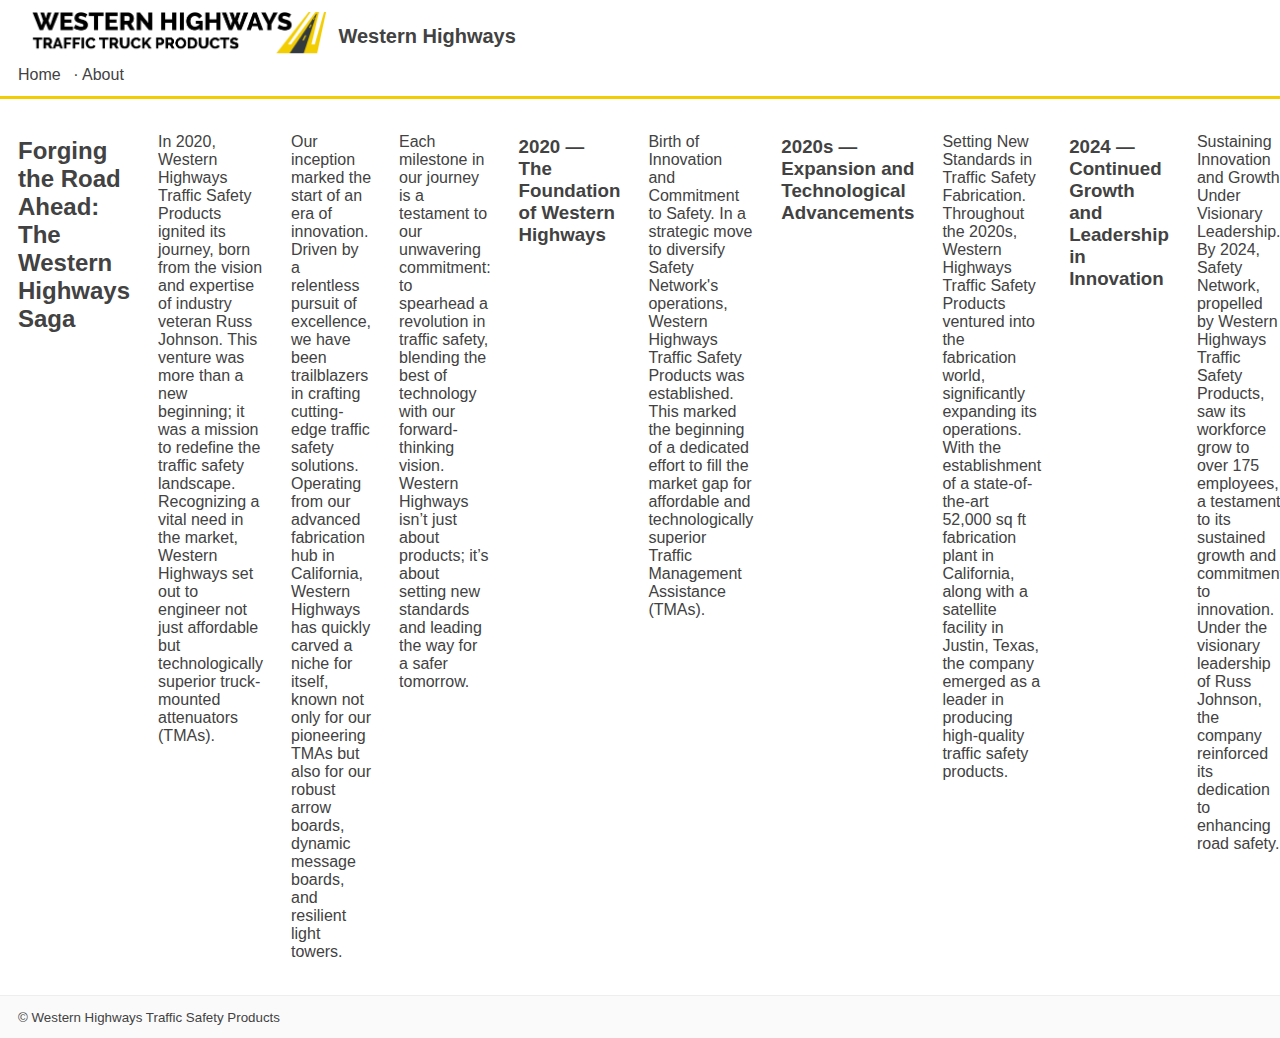
<file: about.html>
<!doctype html>
<html lang="en">
<head>
  <meta charset="utf-8">
  <meta name="viewport" content="width=device-width,initial-scale=1">
  <title>About — Western Highways</title>
  <link rel="stylesheet" href="styles.css">
</head>
<body>
  <header>
    <div class="header-inner">
      <img src="LOGO 1.png" id="logo" alt="Western Highways logo">
      <div class="site-title">Western Highways</div>
    </div>
    <nav><a href="index.html">Home</a> · <a href="about.html">About</a></nav>
  </header>

  <main class="about">
    <h2>Forging the Road Ahead: The Western Highways Saga</h2>

    <p>In 2020, Western Highways Traffic Safety Products ignited its journey, born from the vision and expertise of industry veteran Russ Johnson. This venture was more than a new beginning; it was a mission to redefine the traffic safety landscape. Recognizing a vital need in the market, Western Highways set out to engineer not just affordable but technologically superior truck-mounted attenuators (TMAs).</p>

    <p>Our inception marked the start of an era of innovation. Driven by a relentless pursuit of excellence, we have been trailblazers in crafting cutting-edge traffic safety solutions. Operating from our advanced fabrication hub in California, Western Highways has quickly carved a niche for itself, known not only for our pioneering TMAs but also for our robust arrow boards, dynamic message boards, and resilient light towers.</p>

    <p>Each milestone in our journey is a testament to our unwavering commitment: to spearhead a revolution in traffic safety, blending the best of technology with our forward-thinking vision. Western Highways isn’t just about products; it’s about setting new standards and leading the way for a safer tomorrow.</p>

    <h3>2020 — The Foundation of Western Highways</h3>
    <p>Birth of Innovation and Commitment to Safety. In a strategic move to diversify Safety Network's operations, Western Highways Traffic Safety Products was established. This marked the beginning of a dedicated effort to fill the market gap for affordable and technologically superior Traffic Management Assistance (TMAs).</p>

    <h3>2020s — Expansion and Technological Advancements</h3>
    <p>Setting New Standards in Traffic Safety Fabrication. Throughout the 2020s, Western Highways Traffic Safety Products ventured into the fabrication world, significantly expanding its operations. With the establishment of a state-of-the-art 52,000 sq ft fabrication plant in California, along with a satellite facility in Justin, Texas, the company emerged as a leader in producing high-quality traffic safety products.</p>

    <h3>2024 — Continued Growth and Leadership in Innovation</h3>
    <p>Sustaining Innovation and Growth Under Visionary Leadership. By 2024, Safety Network, propelled by Western Highways Traffic Safety Products, saw its workforce grow to over 175 employees, a testament to its sustained growth and commitment to innovation. Under the visionary leadership of Russ Johnson, the company reinforced its dedication to enhancing road safety.</p>
  </main>

  <footer>
    <small>&copy; Western Highways Traffic Safety Products</small>
  </footer>
</body>
</html>
</file>
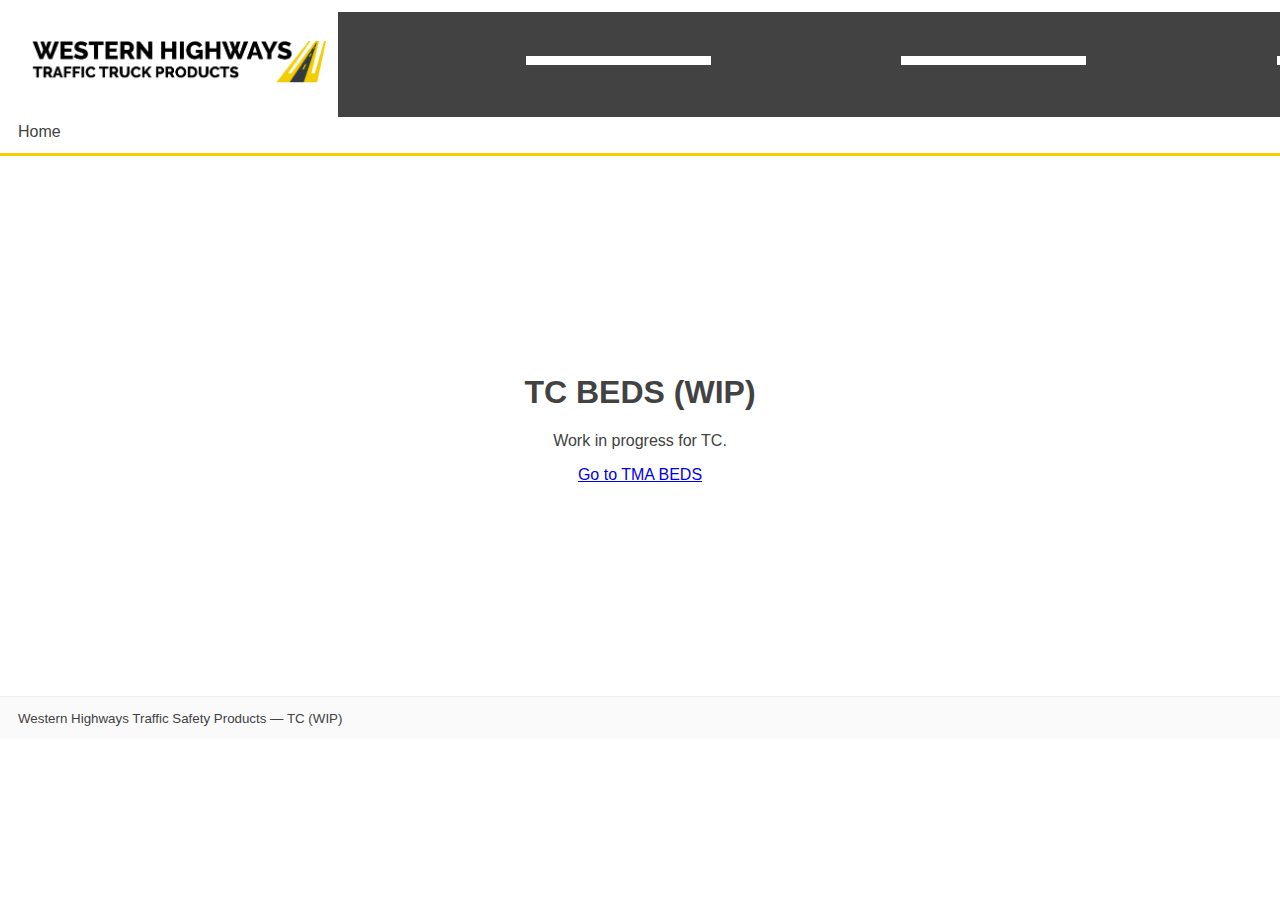
<file: tc.html>
<!doctype html>
<html lang="en">
<head>
  <meta charset="utf-8">
  <meta name="viewport" content="width=device-width,initial-scale=1">
  <title>Western Highways — TC BEDS (WIP)</title>
  <link rel="stylesheet" href="styles.css">
  <meta name="description" content="TC configurator - work in progress">
</head>
<body>
  <header>
    <div class="header-inner">
      <img src="LOGO 1.png" id="logo" alt="Western Highways logo">
      <img src="PNGS/lines.png" id="header-lines" alt="decorative lines" aria-hidden="true">
      <div class="header-road" aria-hidden="true"></div>
    </div>
    <nav><a href="index.html">Home</a></nav>
  </header>

  <main style="display:flex;align-items:center;justify-content:center;height:60vh;">
    <div style="text-align:center;">
      <h1>TC BEDS (WIP)</h1>
      <p>Work in progress for TC.</p>
      <p><a href="tma.html">Go to TMA BEDS</a></p>
    </div>
  </main>

  <footer>
    <small>Western Highways Traffic Safety Products — TC (WIP)</small>
  </footer>
</body>
</html>
</file>
<file: styles.css>
:root{
	--brand-yellow: #f2cd01;
	--brand-gray: #424242;
	--brand-black: #000000;
	--brand-white: #ffffff;
	--bg: var(--brand-white);
	--text: var(--brand-gray);
	--accent: var(--brand-yellow);
}
*{box-sizing:border-box}
body{font-family:Segoe UI,Arial,Helvetica,sans-serif;color:var(--text);background:var(--bg);margin:0}
header{background:var(--brand-white);padding:12px 18px;border-bottom:3px solid var(--brand-yellow);display:flex;flex-direction:column}
.header-inner{display:flex;align-items:center;gap:12px}
#logo{height:48px;width:auto;display:block}
.site-title{font-size:20px;font-weight:700;color:var(--brand-gray)}
nav{margin-top:6px}
nav a{color:var(--brand-gray);text-decoration:none;margin-right:8px}
.main{display:flex}
main{display:flex;gap:28px;padding:18px}
.viewer{flex:1;min-width:260px;display:flex;flex-direction:column;gap:10px}
.configurator{width:360px;max-width:36%;min-width:280px;padding-right:8px}
.swatches{width:320px}
#viewer{position:relative}
.viewer #model-sample{width:100%;height:406px;border:1px solid #cfcfcf;border-radius:6px;display:flex;align-items:center;justify-content:center;font-weight:600;background:linear-gradient(180deg,var(--brand-white),#fbfbfb)}
/* ensure embedded viewers fill the container */
.model-container{height:406px}
.model-container model-viewer,.model-container iframe{width:100%;height:100%;border:0}
#swatch-list{display:flex;flex-wrap:wrap;gap:8px;padding-top:8px}
.hint{color:var(--brand-gray);font-size:13px}
.swatch{width:40px;height:40px;border-radius:4px;border:2px solid rgba(0,0,0,0.08);cursor:pointer}
.swatch:focus{outline:3px solid rgba(242,205,1,0.25)}
.configurator h2{margin-top:0}
.control{margin-bottom:12px}
.length-row{display:flex;gap:12px;align-items:center}
.length-row select,#bed-length{flex:1;padding:12px 14px;font-size:16px;border-radius:6px;border:1px solid #e6e6e6;background:#fff;color:var(--brand-gray);box-shadow:0 1px 0 rgba(0,0,0,0.02)}
#bed-length-value{min-width:108px;padding:8px 10px;background:#fff;border:1px solid #e6e6e6;border-radius:6px;text-align:center;font-weight:600}
#accessories{display:flex;flex-direction:column;gap:8px}
.accessory-row{display:flex;gap:12px;align-items:center}
.accessory-row select{padding:10px 12px;font-size:16px;border-radius:6px;border:1px solid #e6e6e6;background:#fff;color:var(--brand-gray);box-shadow:0 1px 0 rgba(0,0,0,0.02);min-width:110px}
.accessory-row label{font-size:15px;color:var(--brand-gray)}
#accessories .accessory-top-label{font-size:15px;color:var(--brand-gray);margin-bottom:6px;display:block;font-weight:600}

/* Scrollable area for dropdown controls */
.controls-scroll{max-height:420px;overflow-y:auto;padding-right:8px;padding-left:2px;border-right:1px dashed rgba(0,0,0,0.03)}
.controls-scroll::-webkit-scrollbar{width:10px}
.controls-scroll::-webkit-scrollbar-thumb{background:linear-gradient(180deg,rgba(0,0,0,0.06),rgba(0,0,0,0.12));border-radius:8px}
#price-estimate{font-weight:800;color:var(--brand-gray);padding:10px 12px;border-radius:8px;background:#ffffff;border:1px solid #eee;font-size:18px}
#start-build{background:var(--brand-yellow);border:none;color:var(--brand-black);padding:12px 16px;border-radius:8px;cursor:pointer;font-weight:700}
#start-build:hover{filter:brightness(.95)}

.price-badge{margin-top:6px;align-self:flex-start;box-shadow:0 6px 18px rgba(0,0,0,0.04);}
.price-badge{font-weight:800;color:var(--brand-gray);padding:10px 12px;border-radius:8px;background:var(--brand-white);border:1px solid #eee;font-size:18px}
.about{max-width:900px;padding:18px}
footer{padding:12px 18px;background:#fafafa;border-top:1px solid #eee}

@media(max-width:800px){main{flex-direction:column}.swatches{width:100%}}
</file>
